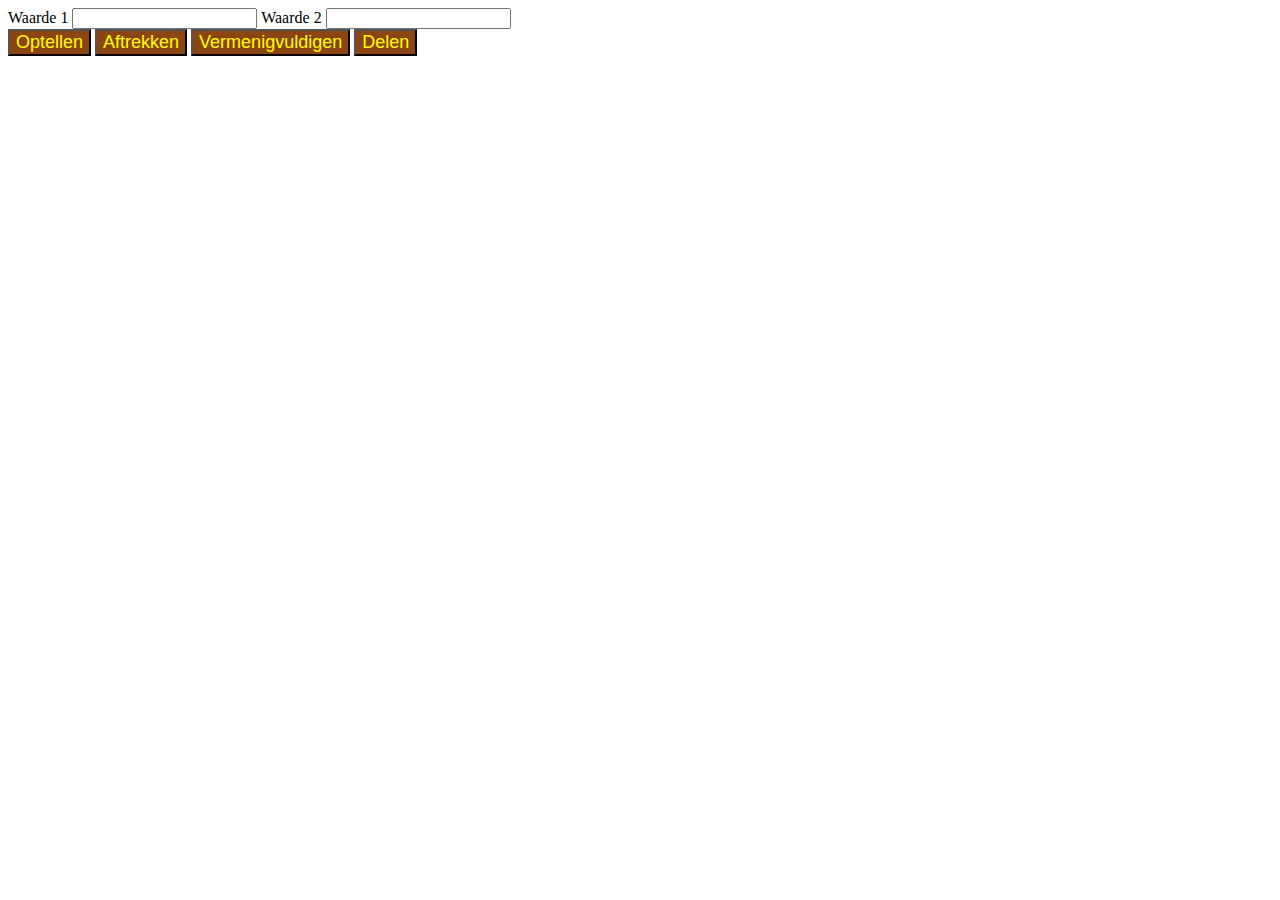
<file: rekenmachine.html>
<!DOCTYPE html>
<html lang="en">
<head>
    <meta charset="UTF-8">
    <meta http-equiv="X-UA-Compatible" content="IE=edge">
    <meta name="viewport" content="width=device-width, initial-scale=1.0">
    <title>Document</title>
    <style>
        button{
            color:yellow;
            background-color: saddlebrown;
            font-size: large;
        }
    </style>
</head>
<body>
    <span>Waarde 1</span>
    <input type="number" value="" id="nummer1">
    <span>Waarde 2</span>
    <input type="number" value="" id="nummer2">
    <br>
    <button onclick="telop()">Optellen</button>
     <button onclick="aftrekken()">Aftrekken</button>
     <button onclick="vermenigvuldigen()">Vermenigvuldigen</button>
    <button onclick="delen()">Delen</button>
   
    <br>
    <br>
    <span id="antwoord"></span>
</body>

<script>
    
    function telop(){
        var nummer1 = parseInt(document.getElementById('nummer1').value);
    var nummer2 = parseInt(document.getElementById('nummer2').value);
    var antwoord = nummer1 + nummer2;
        document.getElementById('antwoord').innerText = 'Het antwoord is: ' + antwoord;

    }
     
    function vermenigvuldigen(){
        var nummer1 = parseInt(document.getElementById('nummer1').value);
    var nummer2 = parseInt(document.getElementById('nummer2').value);
    var antwoord = nummer1 * nummer2;
        document.getElementById('antwoord').innerText = 'Het antwoord is:' + antwoord;

    }
    function delen(){
        var nummer1 = parseInt(document.getElementById('nummer1').value);
    var nummer2 = parseInt(document.getElementById('nummer2').value);
    var antwoord = nummer1 / nummer2;
        document.getElementById('antwoord').innerText = 'Het antwoord is:' + antwoord;

    }
    function aftrekken(){
        var nummer1 = parseInt(document.getElementById('nummer1').value);
    var nummer2 = parseInt(document.getElementById('nummer2').value);
    var antwoord = nummer1 - nummer2;
        document.getElementById('antwoord').innerText = 'Het antwoord is:' + antwoord;

    }
</script>
</html>
</file>
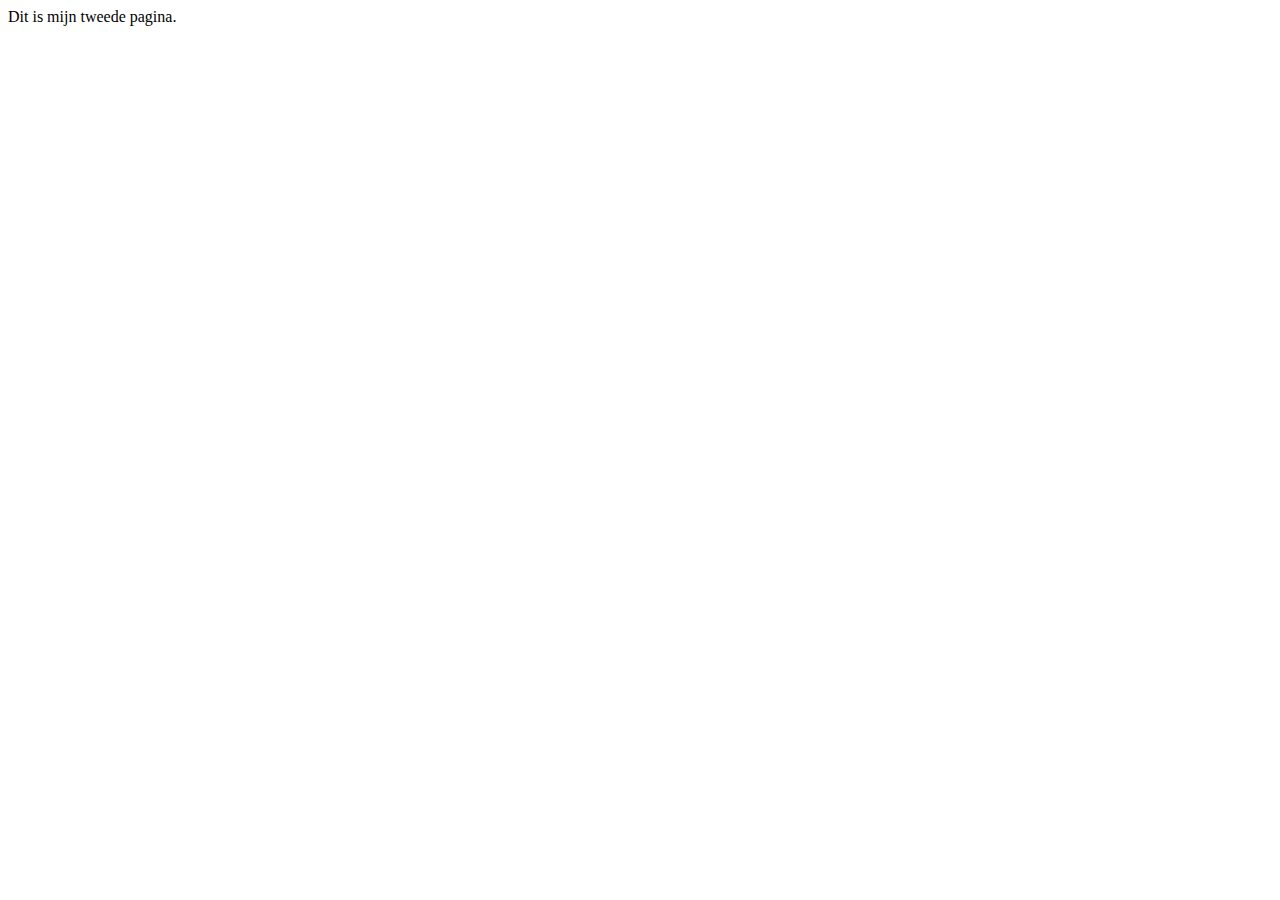
<file: tweede.html>
<!DOCTYPE html>
<html lang="en">
<head>
    <meta charset="UTF-8">
    <meta http-equiv="X-UA-Compatible" content="IE=edge">
    <meta name="viewport" content="width=device-width, initial-scale=1.0">
    <title>Document</title>
</head>
<body>
   Dit is mijn tweede pagina.
   
</body>
</html>
</file>
